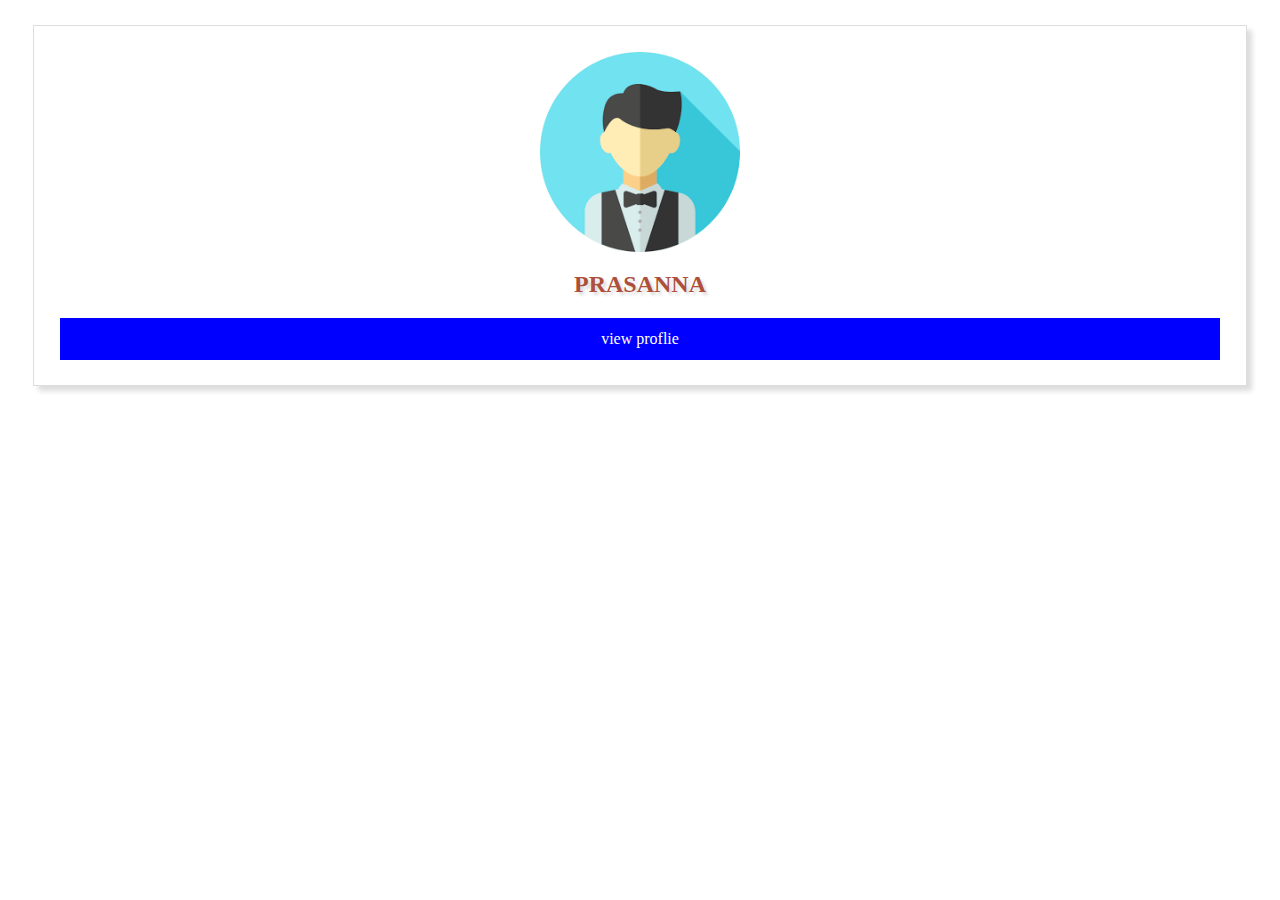
<file: index.html>
<!DOCTYPE html>
<html>
<head>
	<title>::webapplication1::</title>
	<style media="screen">
	img
	{
		display:block;
		width:200px;
		height:200px;
		margin-left: auto;
		margin-right: auto;
	}

	}
	.parent{
		display:flex;
		flex-direction:row;
		justify-content: center;
	}
	.child{
		border: 1px solid #ddd;
		padding:2%;
		margin:2%;
		box-shadow: 5px 5px 5px #ddd;
	}
	a
	{
		background:blue;
		color:#fff;
		padding:1%;
		display:block;
		text-decoration: none;
		text-align: center;
	}
	h2{
		text-align:center;
		color:#AD4F3B;
		text-shadow:3px 3px 3px #ddd;
	}
</style>
<meta name="viewport" content="width=device-width,initial-scale=1">
</head>
<body>
      <div class="parent">
      	<div class="child">
      		<img src="download.png"alt="pic">
      		<h2>PRASANNA</h2>
      			<a href="resume.html">view proflie</a>
      	</div>
      </div>
</body>
</html>
</file>
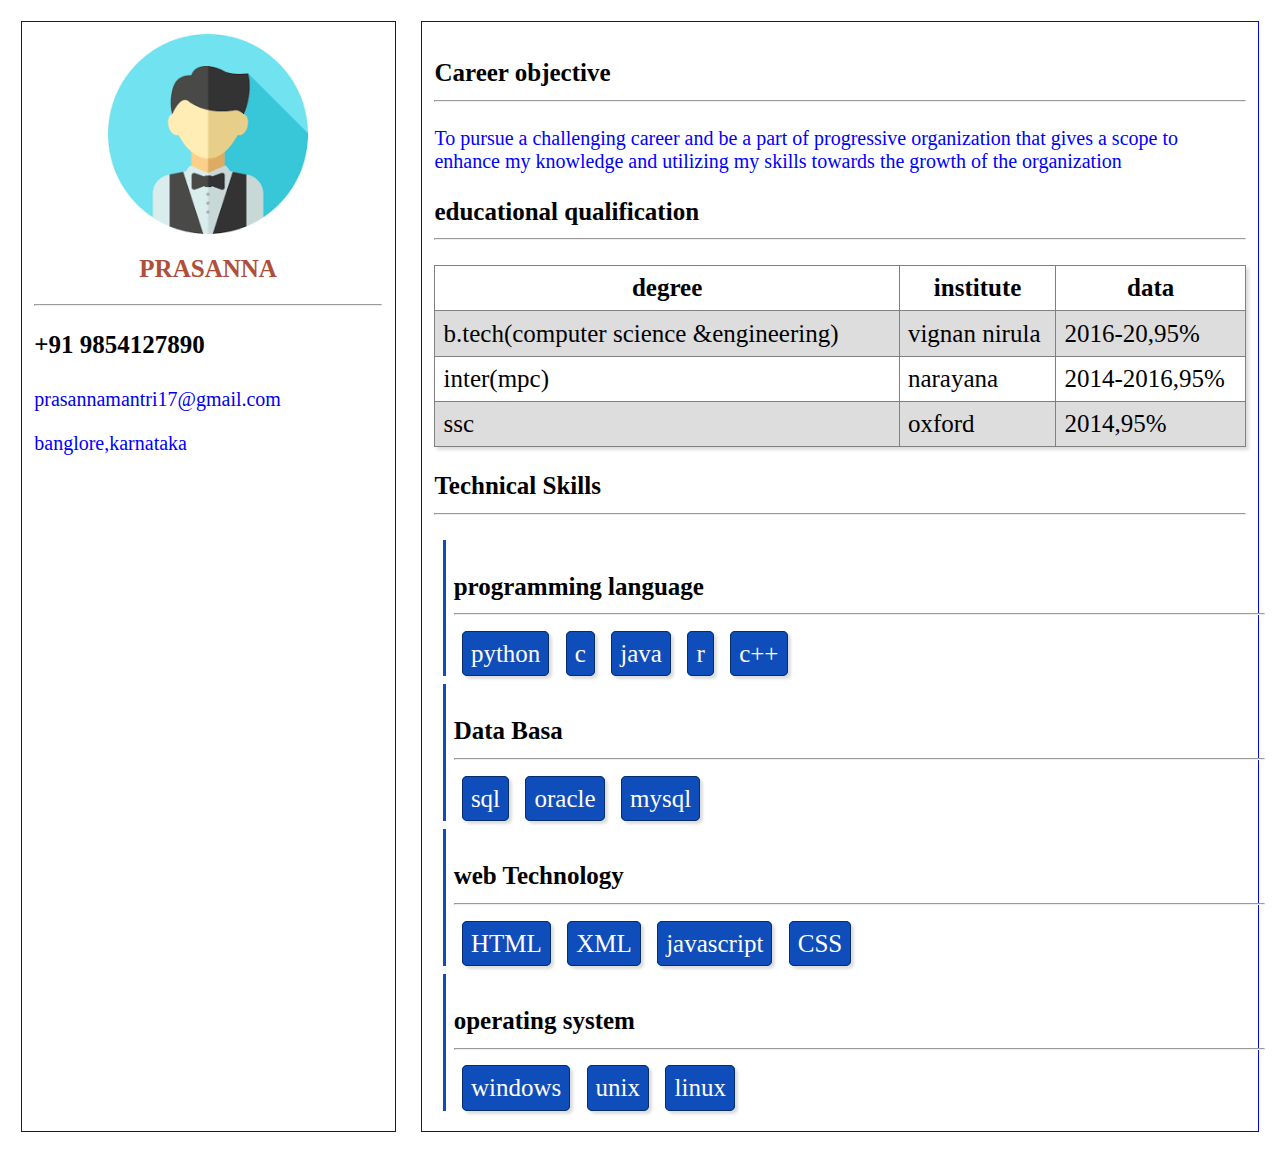
<file: resume.html>
<!DOCTYPE html>
<html>
<head>
	<title>::resume::</title>
	<link rel="stylesheet" type="text/css" href="style.css">
	<meta name="viewport" content="width=device-width,initial-scale=1">
</head>
<body>
<div class="parent">
	<div class="child1">
		<img src="download.png"alt="pic" class="profile">
      		<h2>PRASANNA</h2><hr>
      		<h3>+91 9854127890</h3>
      		<a href="prasannamantri17@gmail.com">prasannamantri17@gmail.com</a>
      		<p>banglore,karnataka</p>
      	</div>
	<div class="child2"></div>
</div>
<script type="text/javascript"src="main.js"></script>
</body>
</html>
</file>
<file: style.css>
table{
	width:100%;
	border-collapse:collapse;
	box-shadow: 3px 3px 3px #ddd;
}
tr:nth-child(even)
{
	background: #ddd;
}
td,
th{
	padding:1%;
}
.skDiv{
	width:100%;
	border-left: 3px solid #0E4DBA;
	padding: 1%;
    margin: 1%;
}
span{
	background:#0E4DBA;;
	color: #fff;
	border:1px solid #082D6E;
	box-shadow: 3px 3px 3px #ddd;
	margin: 1%;
	padding: 1%;
	border-radius: 5px;
}
.parent{
	display:flex;
	flex-direction: row;
	justify-content: center;
} 
.child1{
	width:30%;
	border:1px solid blue;
	margin:1%;
	padding:1%;
}
.child2{
	width:70%;
	border:1px solid blue;
	padding:1%;
	margin:1%;
}
h2
{
	text-align: center;
	color:#AD4F3B;
}
.profile
{
width:200px;
height:auto;
display: block;
margin-left: auto;
margin-right: auto;
}
a
{
	text-decoration: none;
	font-size: 20px;
}
p{
	font-size: 20px;
	color:blue;
}
/*small screen*/
@media only screen and (min-width:320px) and (max-width: 480px){
.parent{
	display:flex;
	flex-direction: column;
	justify-content: center;
} 
.child1{
	width:100%;
	border:1px solid blue;
	margin:1%;
	padding:1%;
}
.child2{
	width:100%;
	border:1px solid blue;
	padding:1%;
	margin:1%;
}
}
/*medium screen*/
@media only screen and (min-width:481px) and (max-width: 768px){
.parent{
	display:flex;
	flex-direction: column;
	justify-content: center;
} 
.child1{
	width:100%;
	border:1px solid blue;
	margin:1%;
	padding:1%;
	background: pink;
}
.child2{
	width:100%;
	border:1px solid blue;
	padding:1%;
	margin:1%;
	background:orange;
}	
}
/*large screen*/
@media only screen and (min-width: 769px) and (max-width: 1024px){
.parent{
	display:flex;
	flex-direction: column;
	justify-content: center;
} 
.child1{
	width:100%;
	border:1px solid blue;
	margin:1%;
	padding:1%;
}
.child2{
	width:100%;
	border:1px solid blue;
	padding:1%;
	margin:1%;
}		
}
*{
	font-size: 25px;
}
</file>
